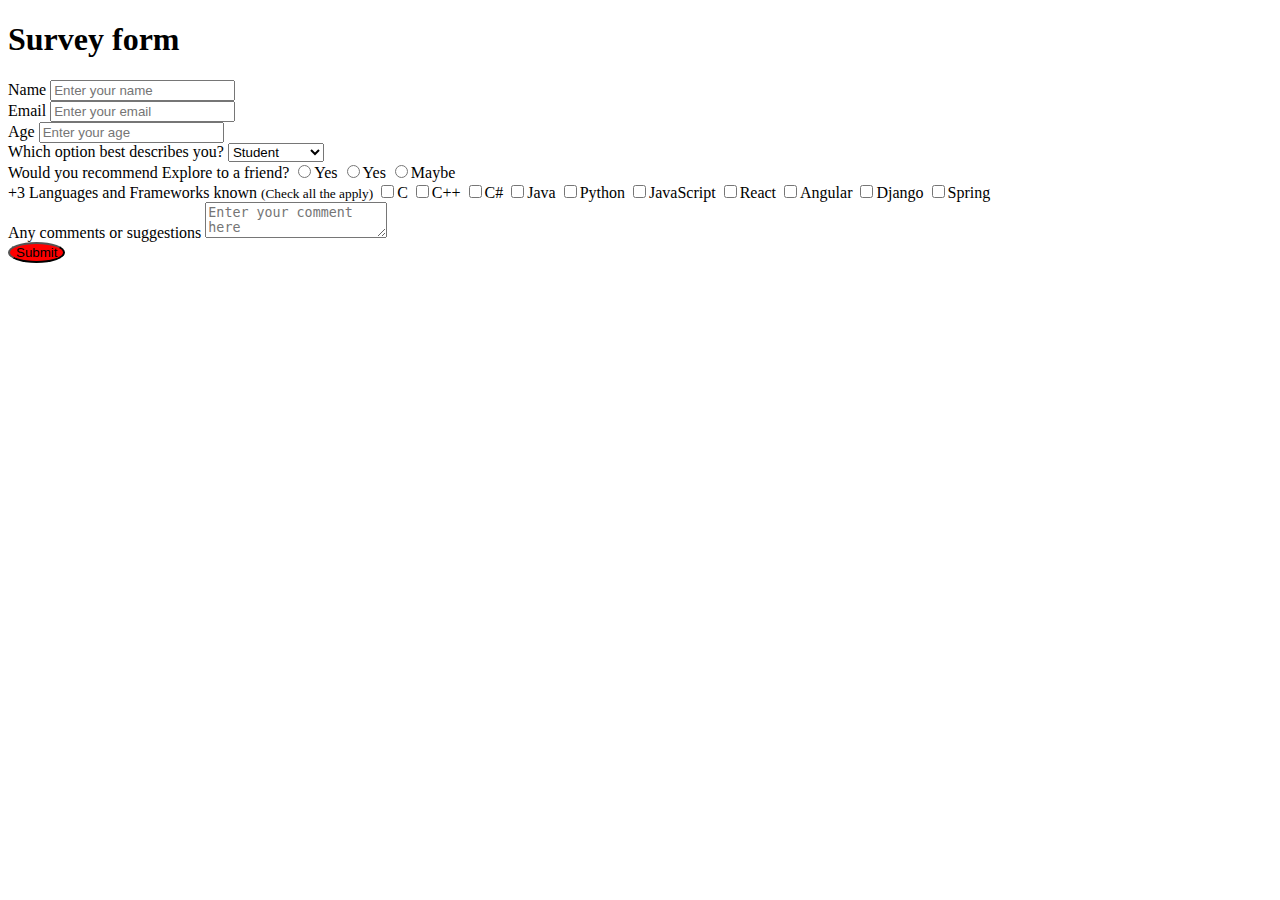
<file: surveyform/index.html>
<!DOCTYPE html>
<html lang="en">
<head>
    <meta charset="UTF-8">
    <meta http-equiv="X-UA-Compatible" content="IE=edge">
    <meta name="viewport" content="width=device-width, initial-scale=1.0">
    <link rel="stylesheet" href="style.css">
    <title>Build a Survey Form using HTML and CSS</title>
</head>
<body>
    <h1>Survey form</h1>
    <!--Create form-->
    <form id="form">
    <!--Details-->
    <div class="form control">
        <label for="name" id="label-name">Name</label>
        <!--Input Type text-->
        <input type="text" id="name" placeholder="Enter your name" />
    </div>

    <div class="form-control">
        <label for="email" id="label-email">Email</label>
        <!--Input Type email-->
        <input type="email" id="email" placeholder="Enter your email" />
    </div>

    <div class="form-control">
        <label for="age" id="label-age">Age</label>
        <!--Input Type number-->
        <input type="number" id="age" placeholder="Enter your age" />
    </div>

    <div class="form-control">
        <label for="role" id="label-role">Which option best describes you?</label>
        <!--Dropdown option-->
        <select name="role" id="role">
            <option value="student">Student</option>
            <option value="intern">Intern</option>
            <option value="Professional">Professional</option>
            <option value="other">Other</option>
        </select>
    </div>

    <div class="form-control">
        <label>Would you recommend Explore to a friend?</label>
        <!--Input Type Radio Button-->
    <label for="recommend-1">
        <input type="radio" id="recommend-1" name="recommend">Yes</input>
    </label>

    <label for="recommend-2">
        <input type="radio" id="recommend-2" name="recommend">Yes</input>
    </label>

    <label for="recommend-3">
        <input type="radio" id="recommend-3" name="recommend">Maybe</input>
    </label>
    </div>

    <div class="form-control">
        +3
        <label>Languages and Frameworks known
            <small>(Check all the apply)</small>
        </label>
        <!--Input Type checkbox-->
        <label for="inp-1">
            <input type="checkbox" name="inp">C</input>
        </label>
        <label for="inp-2">
            <input type="checkbox" name="inp">C++</input>
        </label>
        <label for="inp-3">
            <input type="checkbox" name="inp">C#</input>
        </label>
        <label for="inp-4">
            <input type="checkbox" name="inp">Java</input>
        </label>
        <label for="inp-5">
            <input type="checkbox" name="inp">Python</input>
        </label>
        <label for="inp-6">
            <input type="checkbox" name="inp">JavaScript</input>
        </label>
        <label for="inp-7">
            <input type="checkbox" name="inp">React</input>
        </label>
        <label for="inp-7">
            <input type="checkbox" name="inp">Angular</input>
        </label>
        <label for="inp-7">
            <input type="checkbox" name="inp">Django</input>
        </label>
        <label for="inp-7">
            <input type="checkbox" name="inp">Spring</input>
        </label>
    </div>

    <div class="form-control">
        <label for="comment">Any comments or suggestions</label>
        <!--Multi-line text input contol-->
        <textarea name="comment" id="comment" placeholder="Enter your comment here"></textarea>
    </div>

    <!--Multi-line text input contol-->
    <button type="submit" value="submit">Submit</button>

    </form>
</body>
</html>
</file>
<file: surveyform/style.css>
button{
    background-color: red;
}


button:hover
{
    background-color: rgba(0,136,169,1);
    transition: all 0.3s ease 0s;
}
button{
    border-radius: 100%;
}
</file>
